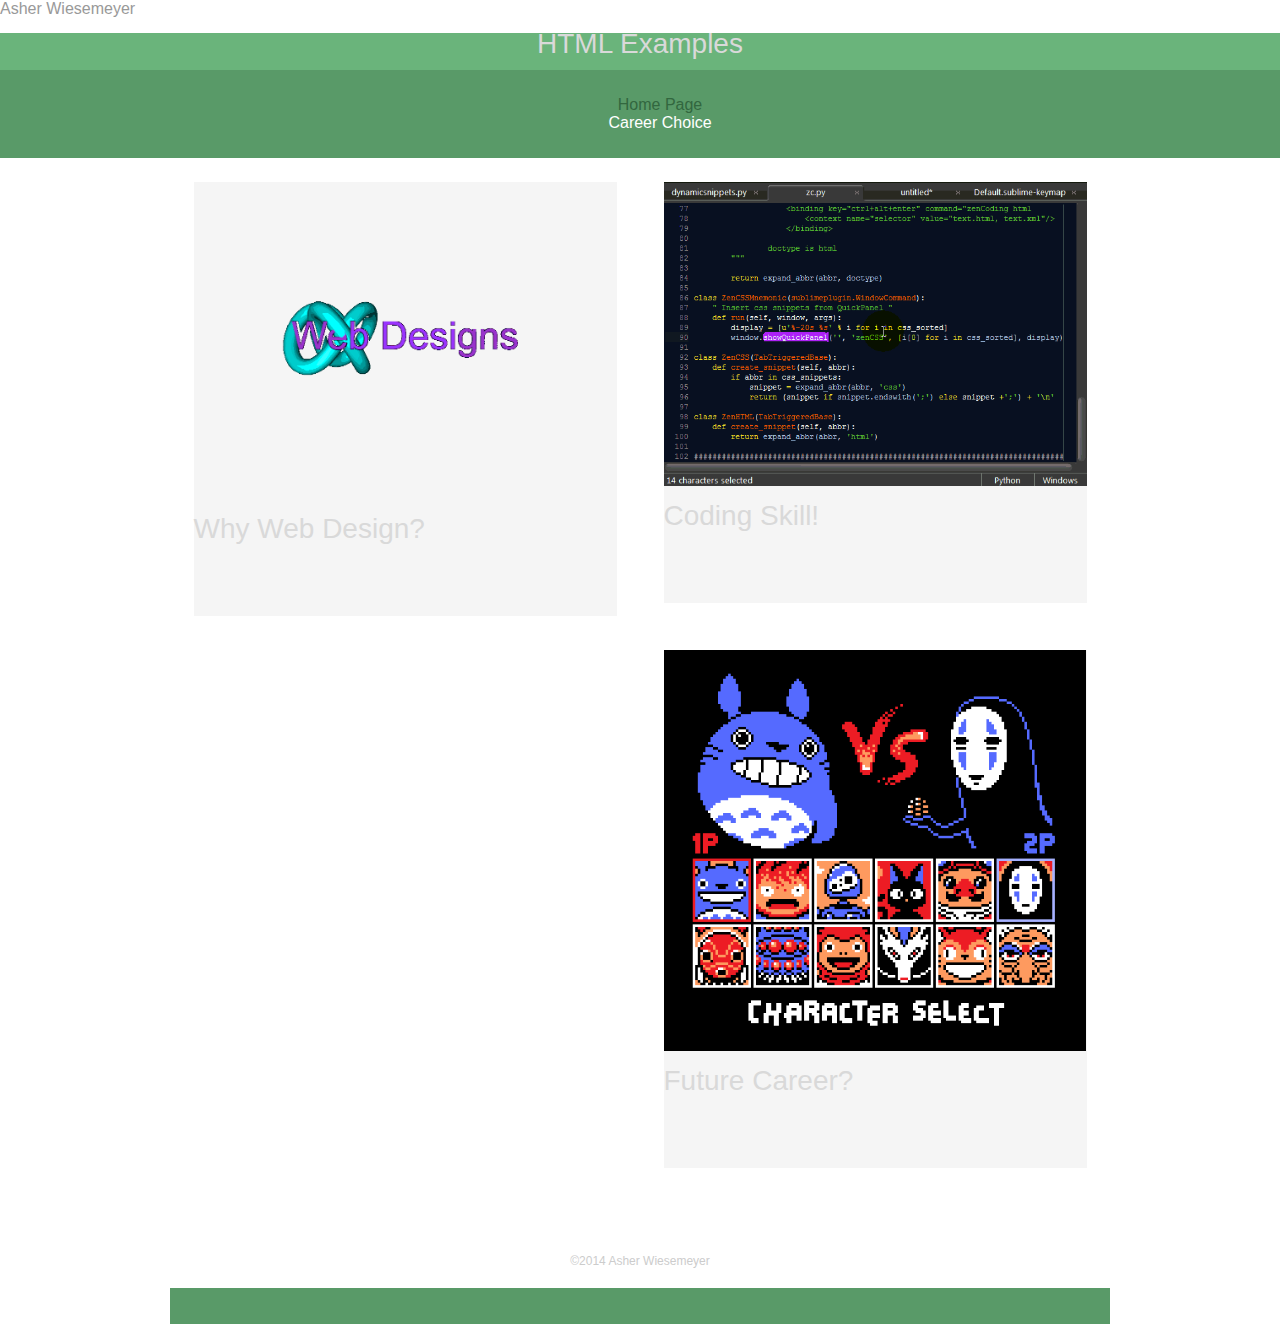
<file: index.html>
<!DOCTYPE html>

<html lang="en">
<head>
	</title>Asher Wiesemeyer</title>
	<meta Charset="utf-8">
	<link rel="stylesheet" href="css/normalize.css">
	<link href='http://fonts.googleapis.com/css?family=Lobster' rel='stylesheet' type='text/css'>
	<link rel="stylesheet" href="css/main.css">

   </head>
	<body>
	<header>
	<a href="index.html" id= "logo"> 	
 		   <h1>HTML Examples</h1>
 		   <h2></h2>
 		   </a>
 	   <nav>
 		<ul>
 		 <li><a href="index.html" class="selected">Home Page </a></li>	
 		 <li><a href="about.html">Career Choice</a></li>
	   </ul>
	 </nav>
   </header>
	 




	 <div id="wrapper">
	  <section>
		<ul id="gallery">
		<li>
         <a href="img/webdesign.gif"> 
		<img src="img/webdesign.gif" alt="">
		<h1>Why Web Design?</h1>
		<br>	
		<p></p>
		</a>
		</li>
		<li>
         <a href="img/code.gif"> 
		  <img src="img/code.gif" alt="">	
	       <h1>Coding Skill!</h1>
		  <br>	
	     <p></p>
	     </a
	    </li>
	     <li>
          <a href="img/video-games.gif"> 
		   <img src="img/video-games.gif" alt="">	
		   <h1>Future Career?</h1>
		    <br>	
		   <p></p>
		 </a>
	    </li>
	  </ul>
	 </section>
	</section>
	<footer>	
	   <p>&copy;2014 Asher Wiesemeyer</p>
	  </footer>
     </body>
    </html>

 		<div class="wrapper">
		<header>	

		<nav>

			<ul>
			


			</ul>

		</nav>

	</header

	</div>

	</body>

	<html>
</file>
<file: css/main.css>
a {
	text-decoration: none;
}

/**********************
		GENERAL
**********************/		



#wrapper {
	max-width: 940px;
	margin: 0 auto;
	padding: 0 5%;	
}

a {
	text-decoration: none;
}

img {
	max-width: 100%;
}	

/**********************
		HEADING
**********************/		

#logo {
	text-align: center;
	margin: 0;
}	

/*********************
		COLORS
*********************/		

a{
	color: #6ab47b;
}

/* Site Body */ 
 body {
 	background-color: #fff;
 	color: #999;
 }

/* GREEN HEADER */
header	{
	background: #6ab47b;
	border-color: #599a68;
}

/* WHITE HEADER */
h1, h2 {
	color: #D9D9D9;	
}

/* nav background on mobile */
nav { 
	background: #599a68;
}


nav a, nav a:visited {
	color: #fff;
}

/* NAV SELECT COLOR */ 
nav a.selected, nav a:hover {
	color: #32673f;
}

/**********************************
GENERAL
***********************************/
 
body {
  font-family: 'Open Sans', sans-serif;
}

 #wrapper {
   max-width: 940px;
   margin: 0 auto;
 @@ -27,6 +27,45 @@ HEADING
   margin: 0;
 }
 
h1 {
  font-family: 'Changa One', sans-serif;
  margin: 15px 0;
  font-size: 1.75em;
  font-weight: normal;
  line-height: 0.8em;
}

h2 {
  font-size: 0.75em;
  margin: -5px 0 0;
  font-weight: normal;
}



/**********************************
NAVIGATION
***********************************/

nav {
  text-align: center;
  padding: 10px 0;
  margin: 20px 0 0;
}


/**********************************
FOOTER
***********************************/

footer {
  font-size: 0.75em;
  text-align: center;
  clear: both;
  padding-top: 50px;
  color: #ccc;
}

/**********************************
PAGE: PORTFOLIO
***********************************/

#gallery {
  margin: 0;
  padding: 0;
  list-style: none;
}

#gallery li {
  float: left;
  width: 45%;
  margin: 2.5%;
  background-color: #f5f5f5;
  color: #bdc3c7;
}

#gallery li a p {
	margin: 0;
	padding: 5%;
	font-size: 0.75em;
	color: #bdc3c7;
}
</file>
